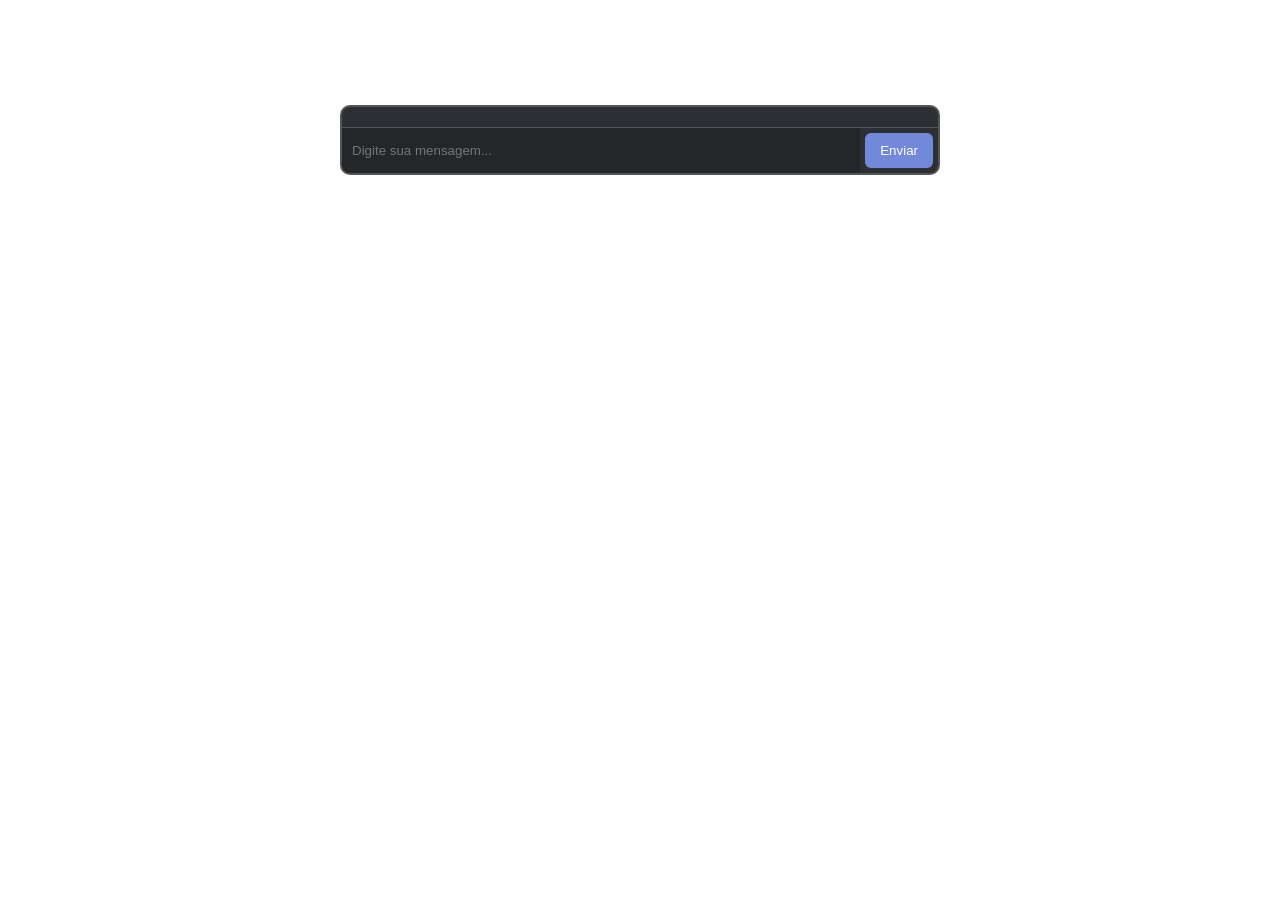
<file: chat.html>
<!DOCTYPE html>
<html lang="pt-BR">
<head>
<meta charset="UTF-8">
<meta name="viewport" content="width=device-width, initial-scale=1.0">
<title>Site com Chat Discord</title>
<link rel="stylesheet" href="style.css"> <!-- seu CSS original -->
<style>
  /* Container centralizado do chat */
  #chat-wrapper {
    width: 100%;
    max-width: 600px;
    margin: 50px auto; /* centralizado vertical e horizontal */
  }

  #chat-container {
    border: 2px solid #555;
    border-radius: 10px;
    display: flex;
    flex-direction: column;
    background-color: #2c2f33;
    overflow: hidden;
  }

  #messages {
    flex: 1;
    padding: 10px;
    height: 300px;
    overflow-y: auto;
    color: #f1f1f1;
    font-family: Arial, sans-serif;
  }

  .message { margin-bottom: 8px; }
  .message .author { font-weight: bold; }

  #input-container {
    display: flex;
    border-top: 1px solid #555;
  }

  #message-input {
    flex: 1;
    padding: 10px;
    border: none;
    outline: none;
    background-color: #23272a;
    color: #f1f1f1;
  }

  #send-btn {
    padding: 10px 15px;
    border: none;
    background-color: #7289da;
    color: white;
    cursor: pointer;
  }

  #send-btn:hover {
    background-color: #5b6eae;
  }
</style>
</head>
<body>

<!-- Seu site original -->
<div id="site-original">
  <h1>Bem-vindo ao Site</h1>
  <p>Conteúdo do site aqui...</p>
</div>

<!-- Chat integrado -->
<div id="chat-wrapper">
  <div id="chat-container">
    <div id="messages"></div>
    <div id="input-container">
      <input type="text" id="message-input" placeholder="Digite sua mensagem...">
      <button id="send-btn">Enviar</button>
    </div>
  </div>
</div>

<script src="script.js"></script>
</body>
</html>
</file>
<file: style.css>
html {
    width: 100%;
    overflow-x: hidden;
}
* {
    margin: 0;
    padding: 0;
    box-sizing: border-box;
}

body {
    font-family: Arial;
    color: white;
    overflow-x: hidden;
}

/* FUNDO */
.bg {
    position: fixed;
    inset: 0;
    background: url("img/bg.jpg") no-repeat center;
    background-size: cover;
    z-index: -1;
}

/* HERO */
.hero {
    height: 60vh;
    display: flex;
    justify-content: center;
    align-items: center;
    text-align: center;
}

/* TEXTO */
.overlay h1 {
    font-size: 48px;
    color: #f5d76e;
    text-shadow: 0 0 15px rgba(255,215,0,0.6);
}

.overlay p {
    margin-top: 10px;
    color: #ddd;
}

/* BOTÕES */
.botoes {
    margin-top: 20px;
}

button {
    padding: 12px 25px;
    margin: 5px;
    border: none;
    cursor: pointer;
    border-radius: 6px;
    transition: transform 0.3s, box-shadow 0.3s;
}

button:hover {
    transform: scale(1.05);
}

/* BOTÕES ESPECÍFICOS */
.btn-ouro {
    background: linear-gradient(#f5d76e, #caa43b);
    color: white;
}

.btn-azul {
    background: linear-gradient(#5fa8ff, #2a5fff);
    color: white;
    border-radius: 6px;
    padding: 12px 25px;
    margin: 5px;
    text-decoration: none;
    display: inline-block;
    text-align: center;
    transition: transform 0.3s, box-shadow 0.3s;
}

.btn-azul:hover {
    transform: scale(1.05);
    box-shadow: 0 0 15px rgba(95,168,255,0.7);
}

.server {
    display: block;
    margin-top: 10px;
    color: #ccc;
}

/* CAIXA PRINCIPAL */
.box {
    width: 85%;
    max-width: 950px;
    margin: -80px auto 50px;
    background: rgba(20, 30, 60, 0.4);
    backdrop-filter: blur(10px);
    border: 1px solid rgba(255,255,255,0.15);
    border-radius: 12px;
    box-shadow: 0 0 25px rgba(0,0,0,0.4);
}

/* MENU */
.menu {
    display: flex;
    justify-content: space-around;
    padding: 15px;
    background: rgba(0,0,0,0.25);
    backdrop-filter: blur(8px);
    border-bottom: 1px solid rgba(255,255,255,0.1);
}

.menu a {
    position: relative;
    color: #f5d76e;
    text-decoration: none;
    font-size: 15px;
    padding: 5px 10px;
    transition: 0.3s;
}

.menu a::after {
    content: "";
    position: absolute;
    left: 0;
    bottom: -5px;
    width: 0%;
    height: 2px;
    background: linear-gradient(90deg, gold, #00aaff);
    transition: 0.3s;
}

.menu a:hover {
    color: #fff;
    text-shadow: 0 0 10px rgba(255,255,255,0.8);
}

.menu a:hover::after {
    width: 100%;
}

.menu a.ativo {
    color: white;
}

.menu a.ativo::after {
    width: 100%;
}

/* TÍTULO */
.conteudo h2 {
    display: flex;
    align-items: center;
    justify-content: center;
    gap: 15px;
    margin: 25px 0 30px;
    color: #f5d76e;
    font-size: 24px;
    text-shadow: 0 0 10px rgba(255,215,0,0.6);
}

.conteudo h2::before,
.conteudo h2::after {
    content: "";
    flex: 1;
    height: 1px;
    background: linear-gradient(to right, transparent, gold);
}

.conteudo h2::after {
    background: linear-gradient(to left, transparent, gold);
}

/* SPA */
.pagina {
    display: none;
}

.pagina.ativa {
    display: block;
}

.conteudo {
    padding: 20px;
}

/* ===== ADMIN ===== */
#loginBox, #painel {
    margin-top: 20px;
    text-align: center;
}

#loginBox input {
    padding: 10px;
    margin: 8px;
    border-radius: 6px;
    border: none;
    background: rgba(255,255,255,0.1);
    color: white;
}

textarea {
    margin-top: 15px;
    border-radius: 8px;
    padding: 10px;
    background: rgba(0,0,0,0.5);
    color: white;
    border: 1px solid rgba(255,255,255,0.1);
}

#loginBox button,
#painel button {
    background: linear-gradient(#f5d76e, #caa43b);
}

/* SOCIAL */
.social-box {
    margin-top: 40px;
    height: 250px;
    background: url("img/social-bg.jpg") no-repeat center;
    background-size: cover;
    border-radius: 12px;
    overflow: hidden;
    position: relative;
}

.social-overlay {
    width: 100%;
    height: 100%;
    background: rgba(0,0,0,0.5);
    backdrop-filter: blur(3px);
    display: flex;
    flex-direction: column;
    justify-content: center;
    align-items: center;
}

.social-title {
    font-size: 26px;
    color: #6ec1ff;
    text-shadow:
        0 0 10px rgba(0,150,255,0.9),
        0 0 25px rgba(0,150,255,0.6);
    margin-bottom: 25px;
}

.social-icons {
    display: flex;
    gap: 20px;
}

.social-icons img {
    width: 60px;
    height: 60px;
    border-radius: 15px;
    transition: 0.3s;
}

.social-icons img:hover {
    transform: scale(1.1);
    box-shadow: 0 0 20px rgba(255,255,255,0.6);
}

/* ===== HIERARQUIA ===== */
.hierarquia {
    margin-top: 30px;
}

.linha-topo {
    display: flex;
    justify-content: center;
    gap: 35px; /* aumentei aqui */
}

.linha-baixo {
    display: flex;
    justify-content: center;
    gap: 80px; /* aumentei aqui */
    margin-top: 25px;
}

.cargo {
    width: 130px;
    padding: 15px;
    text-align: center;
    border-radius: 10px;
    background: rgba(255,255,255,0.05);
    backdrop-filter: blur(5px);
    transition: 0.3s;
    color: #f5d76e;
    font-weight: bold;
}

.cargo.lider {
    transform: scale(1.15);
    border: 1px solid gold;
    box-shadow:
        0 0 15px rgba(255,215,0,0.6),
        0 0 30px rgba(255,215,0,0.3);
}

.cargo:hover {
    transform: translateY(-5px);
}

.nome {
    display: block;
    margin-top: 5px;
    margin-bottom: 8px;
    color: #fff;
    font-size: 14px;
}

.cargo p {
    font-size: 12px;
    color: #ccc;
    line-height: 1.4;
}

/* ===== RESPONSIVO ===== */
@media (max-width: 768px) {

    .overlay h1 {
        font-size: 32px;
    }

    .overlay p {
        font-size: 14px;
    }

    .botoes {
        display: flex;
        flex-direction: column;
        gap: 10px;
    }

    button, .btn-azul {
        width: 100%;
    }

    .box {
        width: 95%;
        margin-top: -50px;
    }

    .menu {
        flex-wrap: wrap;
        gap: 10px;
    }

    /* 🔥 HIERARQUIA MANTIDA IGUAL */
    .linha-topo {
    gap: 15px; /* mais espaço no celular */
}

.linha-baixo {
    gap: 30px;
}

    .cargo {
        width: 110px;
        padding: 13px;
        font-size: 12px;
    }

    .cargo.lider {
        transform: scale(1.1);
    }

    .nome {
        font-size: 14px;
    }

    .cargo p {
        font-size: 13px;
    }

    .social-icons {
        flex-wrap: wrap;
        justify-content: center;
    }
}
@media (min-width: 900px) {
    .box {
        width: 70%;
    }
}
/* ===== LAYOUT PC - TUDO EM UMA LINHA ===== */
/* ===== AJUSTE FINO PC ===== */
@media (min-width: 900px) {

    .hierarquia {
        display: flex;
        justify-content: center;
        align-items: center;

        gap: 35px; /* antes 60 → agora mais compacto */
        margin-top: 40px;

        flex-wrap: wrap; /* evita quebrar o layout */
    }

    .linha-topo,
    .linha-baixo {
        display: contents;
    }

    /* CARDS MAIORES (MAS CONTROLADOS) */
    .cargo {
        width: 180px;   /* maior que antes */
        padding: 22px;
    }

    /* LÍDER DESTACADO */
    .cargo.lider {
        transform: scale(1.2);

    /* LÍDER MAIS DESTACADO */
    .cargo.lider {
        transform: scale(1.25);
    }

}
/* ===== CORREÇÃO HERO NO PC ===== */
@media (min-width: 900px) {

    .box {
        margin-top: 20px; /* antes era negativo */
    }

    .hero {
        height: 75vh; /* aumenta espaço do topo */
    }

}
/* ===== ESPAÇO EXTRA NO PC ===== */
@media (min-width: 900px) {

    .box {
        margin-top: 60px; /* antes tava menor → agora mais afastado */
    }

}
/* ===== AJUSTE MOBILE FINAL ===== */
@media (max-width: 768px) {

    .hierarquia {
        margin-top: 30px;
    }

    /* LINHA DE CIMA */
    .linha-topo {
        gap: 18px; /* um pouco mais espaço */
    }

    /* LINHA DE BAIXO */
    .linha-baixo {
        gap: 35px; /* leve aumento */
        margin-top: 30px;
    }

    /* CARDS */
   .cargo {
    width: 140px; /* MAIS LARGO */
    padding: 18px; /* um pouco mais confortável */
}
    
    /* LÍDER */
    .cargo.lider {
        transform: scale(1.12); /* leve destaque */
    }

}
</file>
